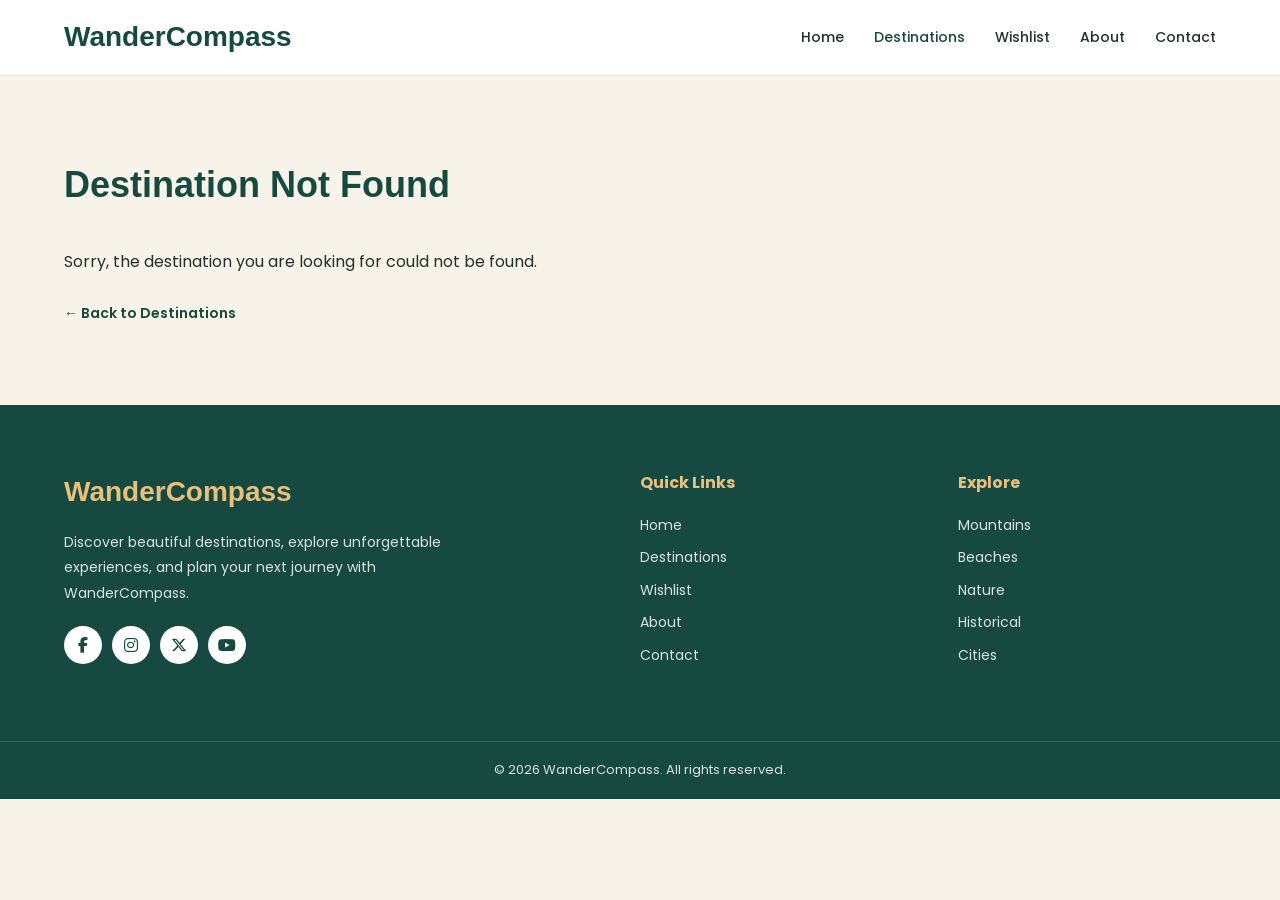
<file: destination-details.html>
<!DOCTYPE html>
<html lang="en">

<head>
    <meta charset="UTF-8">

    <meta name="viewport" content="width=device-width, initial-scale=1.0">

    <title>Destination Details | WanderCompass</title>

    <!-- Google Fonts -->
    <link rel="preconnect" href="https://fonts.googleapis.com">
    <link rel="preconnect" href="https://fonts.gstatic.com" crossorigin>

    <link href="https://fonts.googleapis.com/css2?family=Inter:wght@400;500;600&family=Playfair+Display:wght@600;700&family=Poppins:wght@500;600;700&display=swap"
        rel="stylesheet">

    <!-- Font Awesome -->
    <link rel="stylesheet"
        href="https://cdnjs.cloudflare.com/ajax/libs/font-awesome/6.7.2/css/all.min.css">

    <!-- CSS -->
    <link rel="stylesheet" href="css/destination-details.css">
</head>

<body>

    <!-- ==================== NAVBAR ==================== -->

    <header class="navbar">

        <div class="container navbar-container">

            <a href="index.html" class="logo">
                WanderCompass
            </a>

            <nav class="nav-menu">

                <a href="index.html">Home</a>

                <a href="destinations.html" class="active">
                    Destinations
                </a>

                <a href="wishlist.html">
                    Wishlist
                </a>

                <a href="about.html">
                    About
                </a>

                <a href="contact.html">
                    Contact
                </a>

            </nav>

            <button class="menu-btn" id="menuBtn">
                <i class="fa-solid fa-bars"></i>
            </button>

        </div>

    </header>


    <!-- ==================== MAIN ==================== -->

    <main>

        <!-- ==================== DESTINATION HERO ==================== -->

        <section class="destination-hero">

            <div class="container hero-container">

                <!-- Main Image -->

                <div class="main-image-container">

                    <img id="mainImage"
                        src=""
                        alt="Destination image">

                </div>


                <!-- Destination Information -->

                <div class="destination-info">

                    <p class="destination-location">
                        <i class="fa-solid fa-location-dot"></i>
                        <span id="location"></span>
                    </p>

                    <h1 id="destinationName">
                        Destination Name
                    </h1>

                    <div class="destination-meta">

                        <span class="rating">
                            <i class="fa-solid fa-star"></i>
                            <span id="rating"></span>
                        </span>

                        <span class="category" id="category">
                            Category
                        </span>

                        <span class="budget" id="budget">
                            Budget
                        </span>

                    </div>


                    <p class="short-description" id="shortDescription">
                    </p>


                    <div class="price-duration">

                        <div class="price-box">

                            <span class="info-label">
                                Estimated Price
                            </span>

                            <span class="price" id="price">
                            </span>

                        </div>


                        <div class="duration-box">

                            <span class="info-label">
                                Recommended Duration
                            </span>

                            <span class="duration" id="duration">
                            </span>

                        </div>

                    </div>


                    <button class="wishlist-btn" id="wishlistBtn">

                        <i class="fa-regular fa-heart"></i>

                        <span>
                            Add to Wishlist
                        </span>

                    </button>

                </div>

            </div>

        </section>


        <!-- ==================== QUICK INFORMATION ==================== -->

        <section class="quick-info-section">

            <div class="container">

                <div class="quick-info">

                    <div class="quick-info-item">

                        <i class="fa-solid fa-mountain-sun"></i>

                        <div>
                            <span class="quick-label">
                                Category
                            </span>

                            <span class="quick-value"
                                id="quickCategory">
                            </span>
                        </div>

                    </div>


                    <div class="quick-info-item">

                        <i class="fa-solid fa-wallet"></i>

                        <div>
                            <span class="quick-label">
                                Budget
                            </span>

                            <span class="quick-value"
                                id="quickBudget">
                            </span>
                        </div>

                    </div>


                    <div class="quick-info-item">

                        <i class="fa-regular fa-calendar"></i>

                        <div>
                            <span class="quick-label">
                                Duration
                            </span>

                            <span class="quick-value"
                                id="quickDuration">
                            </span>
                        </div>

                    </div>


                    <div class="quick-info-item">

                        <i class="fa-solid fa-sun"></i>

                        <div>
                            <span class="quick-label">
                                Best Time
                            </span>

                            <span class="quick-value"
                                id="bestTime">
                            </span>
                        </div>

                    </div>

                </div>

            </div>

        </section>


        <!-- ==================== ABOUT DESTINATION ==================== -->

        <section class="about-destination section">

            <div class="container">

                <div class="section-heading">

                    <span>
                        DISCOVER THE DESTINATION
                    </span>

                    <h2>
                        About <span id="aboutName"></span>
                    </h2>

                </div>


                <div class="long-description"
                    id="longDescription">
                </div>

            </div>

        </section>


        <!-- ==================== ATTRACTIONS ==================== -->

        <section class="attractions-section section">

            <div class="container">

                <div class="section-heading">

                    <span>
                        PLACES TO VISIT
                    </span>

                    <h2>
                        Top Attractions
                    </h2>

                </div>


                <div class="attractions-grid"
                    id="attractionsContainer">
                </div>

            </div>

        </section>


        <!-- ==================== THINGS TO DO ==================== -->

        <section class="activities-section section">

            <div class="container">

                <div class="section-heading">

                    <span>
                        EXPERIENCES
                    </span>

                    <h2>
                        Things to Do
                    </h2>

                </div>


                <div class="activities-list"
                    id="activitiesContainer">
                </div>

            </div>

        </section>


        <!-- ==================== GALLERY ==================== -->

        <section class="gallery-section section">

            <div class="container">

                <div class="section-heading">

                    <span>
                        EXPLORE THROUGH IMAGES
                    </span>

                    <h2>
                        Travel Gallery
                    </h2>

                </div>


                <div class="gallery-grid"
                    id="galleryContainer">
                </div>

            </div>

        </section>


        <!-- ==================== TRAVEL TIPS ==================== -->

        <section class="tips-section section">

            <div class="container">

                <div class="section-heading">

                    <span>
                        TRAVEL SMART
                    </span>

                    <h2>
                        Travel Tips
                    </h2>

                </div>


                <div class="tips-box"
                    id="tipsContainer">
                </div>

            </div>

        </section>


        <!-- ==================== RELATED DESTINATIONS ==================== -->

        <section class="related-section section">

            <div class="container">

                <div class="section-heading">

                    <span>
                        KEEP EXPLORING
                    </span>

                    <h2>
                        You May Also Like
                    </h2>

                </div>


                <div class="related-grid"
                    id="relatedContainer">
                </div>

            </div>

        </section>

    </main>


    <!-- ==================== FOOTER ==================== -->

    <footer class="footer">

        <div class="container footer-container">

            <div class="footer-brand">

                <h3>
                    WanderCompass
                </h3>

                <p>
                    Discover beautiful destinations, explore
                    unforgettable experiences, and plan your
                    next journey with WanderCompass.
                </p>

                <div class="social-icons">

                    <a href="https://www.facebook.com/" target="_blank">
                        <i class="fa-brands fa-facebook-f"></i>
                    </a>

                    <a href="https://www.instagram.com/" target="_blank">
                        <i class="fa-brands fa-instagram"></i>
                    </a>

                    <a href="https://x.com/" target="_blank">
                        <i class="fa-brands fa-x-twitter"></i>
                    </a>

                    <a href="https://www.youtube.com/" target="_blank">
                        <i class="fa-brands fa-youtube"></i>
                    </a>

                </div>

            </div>


            <div class="footer-column">

                <h4>
                    Quick Links
                </h4>

                <a href="index.html">Home</a>

                <a href="destinations.html">
                    Destinations
                </a>

                <a href="wishlist.html">
                    Wishlist
                </a>

                <a href="about.html">
                    About
                </a>

                <a href="contact.html">
                    Contact
                </a>

            </div>


            <div class="footer-column">

                <h4>
                    Explore
                </h4>

                <a href="destinations.html?category=mountains">
                    Mountains
                </a>

                <a href="destinations.html?category=beaches">
                    Beaches
                </a>

                <a href="destinations.html?category=nature">
                    Nature
                </a>

                <a href="destinations.html?category=historical">
                    Historical
                </a>

                <a href="destinations.html?category=cities">
                    Cities
                </a>

            </div>

        </div>


        <div class="footer-bottom">

            <p>
                © 2026 WanderCompass. All rights reserved.
            </p>

        </div>

    </footer>


    <!-- JavaScript -->
    <script src="./script/destination-details.js"></script>

</body>

</html>
</file>
<file: css/destination-details.css>
/* =========================================================
   GENERAL
========================================================= */

* {
    margin: 0;
    padding: 0;
    box-sizing: border-box;
}

html {
    scroll-behavior: smooth;
}

body {
    font-family: "poppins", sans-serif;
    color: #24302B;
    background-color: #F7F3E8;
    line-height: 1.6;
}

img {
    width: 100%;
    display: block;
}

a {
    text-decoration: none;
    color: inherit;
}

button {
    font-family: "Poppins", sans-serif;
    cursor: pointer;
}

.container {
    width: 90%;
    max-width: 1200px;
    margin: auto;
}

.section {
    padding: 80px 0;
}


/* =========================================================
   NAVBAR
========================================================= */

.navbar {
    background-color: #FFFFFF;
    border-bottom: 1px solid #E5E5E5;
    position: sticky;
    top: 0;
    z-index: 1000;
}

.navbar-container {
    min-height: 75px;

    display: flex;
    align-items: center;
    justify-content: space-between;
}

.logo {
    font-family: 'Montserrat', sans-serif;
    font-size: 28px;
    font-weight: 700;
    color: #164A41;
}

.nav-menu {
    display: flex;
    align-items: center;
    gap: 30px;
}

.nav-menu a {
    font-family: "Poppins", sans-serif;
    font-size: 14px;
    font-weight: 500;
    color: #24302B;

    transition: 0.3s;
}

.nav-menu a:hover,
.nav-menu a.active {
    color: #164A41;
}

.menu-btn {
    display: none;

    border: none;
    background: none;

    font-size: 22px;
    color: #164A41;
}


/* =========================================================
   DESTINATION HERO
========================================================= */

.destination-hero {
    padding: 70px 0;
    background-color: #FFFFFF;
}

.hero-container {
    display: grid;

    grid-template-columns: 1.1fr 1fr;

    gap: 60px;

    align-items: center;
}

.main-image-container {
    overflow: hidden;

    border-radius: 18px;

    height: 500px;
}

.main-image-container img {
    width: 100%;
    height: 100%;

    object-fit: cover;
}


/* Destination information */

.destination-location {
    font-family: "Poppins", sans-serif;

    font-size: 15px;
    font-weight: 500;

    color: #4F772D;

    margin-bottom: 12px;
}

.destination-location i {
    margin-right: 6px;
}

.destination-info h1 {
    font-family: 'Montserrat', sans-serif;

    font-size: 48px;
    line-height: 1.15;

    color: #164A41;

    margin-bottom: 20px;
}

.destination-meta {
    display: flex;
    align-items: center;

    flex-wrap: wrap;

    gap: 10px;

    margin-bottom: 22px;
}

.rating,
.category,
.budget {
    font-family: "Poppins", sans-serif;

    font-size: 13px;
    font-weight: 500;

    padding: 6px 12px;

    border-radius: 20px;
}

.rating {
    color: #FFFFFF;
    background-color: #E9B44C;
}

.rating i {
    margin-right: 4px;
}

.category {
    color: #164A41;
    background-color: #DDEBE7;
}

.budget {
    color: #4F772D;
    background-color: #E5EEDC;
}

.short-description {
    max-width: 560px;

    font-size: 16px;

    color: #59635E;

    line-height: 1.8;

    margin-bottom: 30px;
}


/* Price and duration */

.price-duration {
    display: flex;

    gap: 40px;

    margin-bottom: 30px;
}

.info-label {
    display: block;

    font-family: "Poppins", sans-serif;

    font-size: 12px;
    font-weight: 600;

    color: #777;

    margin-bottom: 5px;
}

.price {
    font-family: "Poppins", sans-serif;

    font-size: 25px;
    font-weight: 700;

    color: #164A41;
}

.duration {
    font-family: "Poppins", sans-serif;

    font-size: 16px;
    font-weight: 600;

    color: #24302B;
}


/* Wishlist button */

.wishlist-btn {
    display: inline-flex;

    align-items: center;
    gap: 8px;

    padding: 13px 22px;

    border: none;
    border-radius: 7px;

    background-color: #164A41;
    color: #FFFFFF;

    font-size: 14px;
    font-weight: 600;

    transition: 0.3s;
}

.wishlist-btn:hover {
    background-color: #4F772D;
}

.wishlist-btn.saved {
    background-color: #E76F51;
}


/* =========================================================
   QUICK INFORMATION
========================================================= */

.quick-info-section {
    padding: 35px 0;

    background-color: #F7F3E8;
}

.quick-info {
    display: grid;

    grid-template-columns: repeat(4, 1fr);

    gap: 20px;
}

.quick-info-item {
    display: flex;

    align-items: center;

    gap: 15px;

    padding: 20px;

    background-color: #FFFFFF;

    border-radius: 10px;
}

.quick-info-item > i {
    font-size: 22px;

    color: #2A9D8F;
}

.quick-label {
    display: block;

    font-family: "Poppins", sans-serif;

    font-size: 12px;
    font-weight: 600;

    color: #777;

    margin-bottom: 3px;
}

.quick-value {
    display: block;

    font-family: "Poppins", sans-serif;

    font-size: 15px;
    font-weight: 600;

    color: #164A41;
}


/* =========================================================
   SECTION HEADING
========================================================= */

.section-heading {
    margin-bottom: 35px;
}

.section-heading > span {
    display: block;

    font-family: "Poppins", sans-serif;

    font-size: 13px;
    font-weight: 600;

    letter-spacing: 2px;

    color: #4F772D;

    margin-bottom: 8px;
}

.section-heading h2 {
    font-family: 'Montserrat', sans-serif;

    font-size: 36px;
    font-weight: 700;

    color: #164A41;
}


/* =========================================================
   ABOUT DESTINATION
========================================================= */

.about-destination {
    background-color: #FFFFFF;
}

.long-description {
    max-width: 900px;
}

.long-description p {
    font-size: 16px;

    color: #59635E;

    line-height: 1.9;

    margin-bottom: 18px;
}


/* =========================================================
   ATTRACTIONS
========================================================= */

.attractions-section {
    background-color: #F7F3E8;
}

.attractions-grid {
    display: grid;

    grid-template-columns: repeat(3, 1fr);

    gap: 25px;
}

.attraction-card {
    padding: 30px;

    background-color: #FFFFFF;

    border-radius: 12px;

    text-align: center;

    border: 1px solid #E8E5DB;

    transition: 0.3s;
}

.attraction-card:hover {
    transform: translateY(-5px);

    box-shadow: 0 10px 25px rgba(0, 0, 0, 0.08);
}

.attraction-card i {
    font-size: 25px;

    color: #2A9D8F;

    margin-bottom: 15px;
}

.attraction-card h3 {
    font-family: "Poppins", sans-serif;

    font-size: 18px;
    font-weight: 600;

    color: #164A41;
}


/* =========================================================
   ACTIVITIES
========================================================= */

.activities-section {
    background-color: #FFFFFF;
}

.activities-list {
    display: grid;

    grid-template-columns: repeat(2, 1fr);

    gap: 15px;

    max-width: 800px;
}

.activity-item {
    display: flex;

    align-items: center;

    gap: 12px;

    padding: 15px 18px;

    background-color: #F7F3E8;

    border-radius: 8px;
}

.activity-item i {
    color: #4F772D;

    font-size: 15px;
}

.activity-item span {
    font-size: 15px;
}


/* =========================================================
   GALLERY
========================================================= */

.gallery-section {
    background-color: #F7F3E8;
}

.gallery-grid {
    display: grid;

    grid-template-columns: repeat(3, 1fr);

    gap: 15px;
}

.gallery-item {
    height: 250px;

    overflow: hidden;

    border-radius: 10px;
}

.gallery-item img {
    width: 100%;
    height: 100%;

    object-fit: cover;

    transition: 0.4s;
}

.gallery-item:hover img {
    transform: scale(1.05);
}


/* =========================================================
   TRAVEL TIPS
========================================================= */

.tips-section {
    background-color: #FFFFFF;
}

.tips-box {
    max-width: 800px;

    padding: 25px 30px;

    background-color: #F7F3E8;

    border-left: 4px solid #4F772D;

    border-radius: 8px;
}

.tip-item {
    display: flex;

    gap: 12px;

    margin-bottom: 12px;
}

.tip-item:last-child {
    margin-bottom: 0;
}

.tip-item i {
    color: #4F772D;

    margin-top: 4px;
}

.tip-item span {
    font-size: 15px;
}


/* =========================================================
   RELATED DESTINATIONS
========================================================= */

.related-section {
    background-color: #F7F3E8;
}

.related-grid {
    display: grid;

    grid-template-columns: repeat(3, 1fr);

    gap: 25px;
}

.related-card {
    overflow: hidden;

    background-color: #FFFFFF;

    border-radius: 12px;

    transition: 0.3s;
}

.related-card:hover {
    transform: translateY(-5px);

    box-shadow: 0 10px 25px rgba(0, 0, 0, 0.08);
}

.related-card-image {
    height: 220px;

    overflow: hidden;
}

.related-card-image img {
    width: 100%;
    height: 100%;

    object-fit: cover;
}

.related-card-content {
    padding: 20px;
}

.related-card-content h3 {
    font-family: "Poppins", sans-serif;

    font-size: 20px;
    font-weight: 600;

    color: #164A41;

    margin-bottom: 5px;
}

.related-location {
    font-size: 14px;

    color: #777;

    margin-bottom: 15px;
}

.related-btn {
    display: inline-block;

    font-family: "Poppins", sans-serif;

    font-size: 14px;
    font-weight: 600;

    color: #164A41;
}

.related-btn:hover {
    color: #4F772D;
}


/* =========================================================
   FOOTER
========================================================= */

.footer {
    background-color: #164A41;

    color: #F7F3E8;
}

.footer-container {
    display: grid;

    grid-template-columns: 2fr 1fr 1fr;

    gap: 60px;

    padding: 65px 0;
}

.footer-brand h3 {
    font-family: 'Montserrat', sans-serif;

    font-size: 28px;

    color: #E8C07D;

    margin-bottom: 15px;
}

.footer-brand p {
    max-width: 400px;

    font-size: 14px;

    color: #D9E2DC;

    line-height: 1.8;
}

.social-icons {
    display: flex;

    gap: 10px;

    margin-top: 20px;
}

.social-icons a {
    width: 38px;
    height: 38px;

    display: flex;

    align-items: center;
    justify-content: center;

    background-color: #FFFFFF;

    color: #164A41;

    border-radius: 50%;

    transition: 0.3s;
}

.social-icons a:hover {
    background-color: #E8C07D;
}

.footer-column h4 {
    font-family: "Poppins", sans-serif;

    font-size: 16px;

    color: #E8C07D;

    margin-bottom: 18px;
}

.footer-column a {
    display: block;

    font-size: 14px;

    color: #D9E2DC;

    margin-bottom: 10px;

    transition: 0.3s;
}

.footer-column a:hover {
    color: #E8C07D;
}

.footer-bottom {
    padding: 18px;

    text-align: center;

    border-top: 1px solid rgba(255, 255, 255, 0.15);
}

.footer-bottom p {
    font-size: 13px;

    color: #D9E2DC;
}


/* =========================================================
   TABLET
========================================================= */

@media (max-width: 900px) {

    .nav-menu {
        display: none;

        position: absolute;

        top: 75px;
        left: 0;

        width: 100%;

        padding: 20px;

        flex-direction: column;

        background-color: #FFFFFF;

        border-top: 1px solid #E5E5E5;
    }

    .nav-menu.show {
        display: flex;
    }

    .menu-btn {
        display: block;
    }


    .hero-container {
        grid-template-columns: 1fr;

        gap: 40px;
    }

    .main-image-container {
        height: 400px;
    }


    .quick-info {
        grid-template-columns: repeat(2, 1fr);
    }


    .attractions-grid {
        grid-template-columns: repeat(2, 1fr);
    }


    .gallery-grid {
        grid-template-columns: repeat(2, 1fr);
    }


    .related-grid {
        grid-template-columns: repeat(2, 1fr);
    }


    .footer-container {
        grid-template-columns: repeat(2, 1fr);
    }

    .footer-brand {
        grid-column: 1 / -1;
    }
}


/* =========================================================
   MOBILE
========================================================= */

@media (max-width: 600px) {

    .container {
        width: 92%;
    }

    .section {
        padding: 60px 0;
    }


    .destination-hero {
        padding: 40px 0;
    }


    .main-image-container {
        height: 300px;
    }


    .destination-info h1 {
        font-size: 38px;
    }


    .short-description {
        font-size: 15px;
    }


    .price-duration {
        flex-direction: column;

        gap: 15px;
    }


    .quick-info {
        grid-template-columns: 1fr;
    }


    .section-heading h2 {
        font-size: 30px;
    }


    .attractions-grid {
        grid-template-columns: 1fr;
    }


    .activities-list {
        grid-template-columns: 1fr;
    }


    .gallery-grid {
        grid-template-columns: 1fr;
    }

    .gallery-item {
        height: 250px;
    }


    .related-grid {
        grid-template-columns: 1fr;
    }


    .footer-container {
        grid-template-columns: 1fr;

        gap: 35px;
    }

    .footer-brand {
        grid-column: auto;
    }

}
</file>
